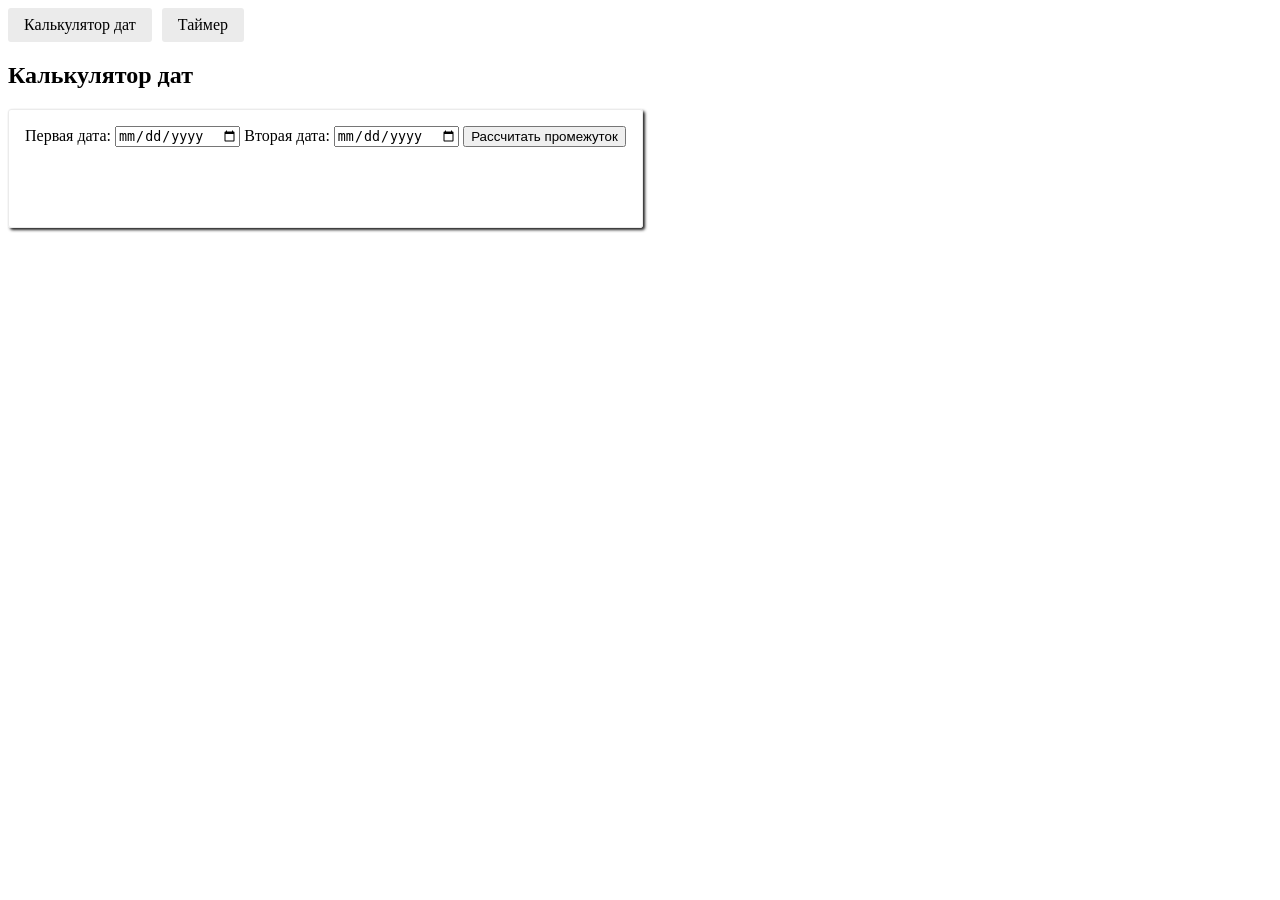
<file: index.html>
<!DOCTYPE html>
<html lang="en">

<head>
    <meta charset="UTF-8">
    <meta http-equiv="X-UA-Compatible" content="IE=edge">
    <meta name="viewport" content="width=device-width, initial-scale=1.0">
    <title>Datetime superapp</title>
    <style>
        .nav-tabs {
            display: flex;
        }

        .select-btn {
            margin-right: 10px;
            padding: 8px 16px;
            width: fit-content;
            cursor: pointer;
            background: #EBEBEB;
            border-radius: 3px;
        }

        .date-calc__result {
            opacity: 0;
            margin-top: 16px;
            padding: 16px;
            width: fit-content;
            border: none;
            border-radius: 3px;
        }

        .date-calc {
            padding: 16px;
            width: fit-content;
            border: 1px solid #EBEBEB;
            border-radius: 3px;
            box-shadow: 2px 2px 3px #222222;
        }
        .active-tab {
            background: green;
        }
    </style>
    <script src="./main.js" type="module"></script>
</head>

<body>
    <nav class="nav-tabs">
        <div class="select-btn" data-tab="date-calc">Калькулятор дат</div>
        <div class="select-btn" data-tab="timer">Таймер</div>
    </nav>
    <div id="app">
        <h2>Калькулятор дат</h2>
        <form class="date-calc" action="">
            <label for="dateOne">Первая дата: </label>
            <input id="dateOne" type="date" name="firstDate">
            <label for="dateTwo">Вторая дата: </label>
            <input id="dateTwo" type="date" name="secondDate">
            <input type="submit" value="Рассчитать промежуток">
            <p class="date-calc__result"></p>
        </form>
    </div>
<script src="loadScript.js"></script>
</body>

</html>
</file>
